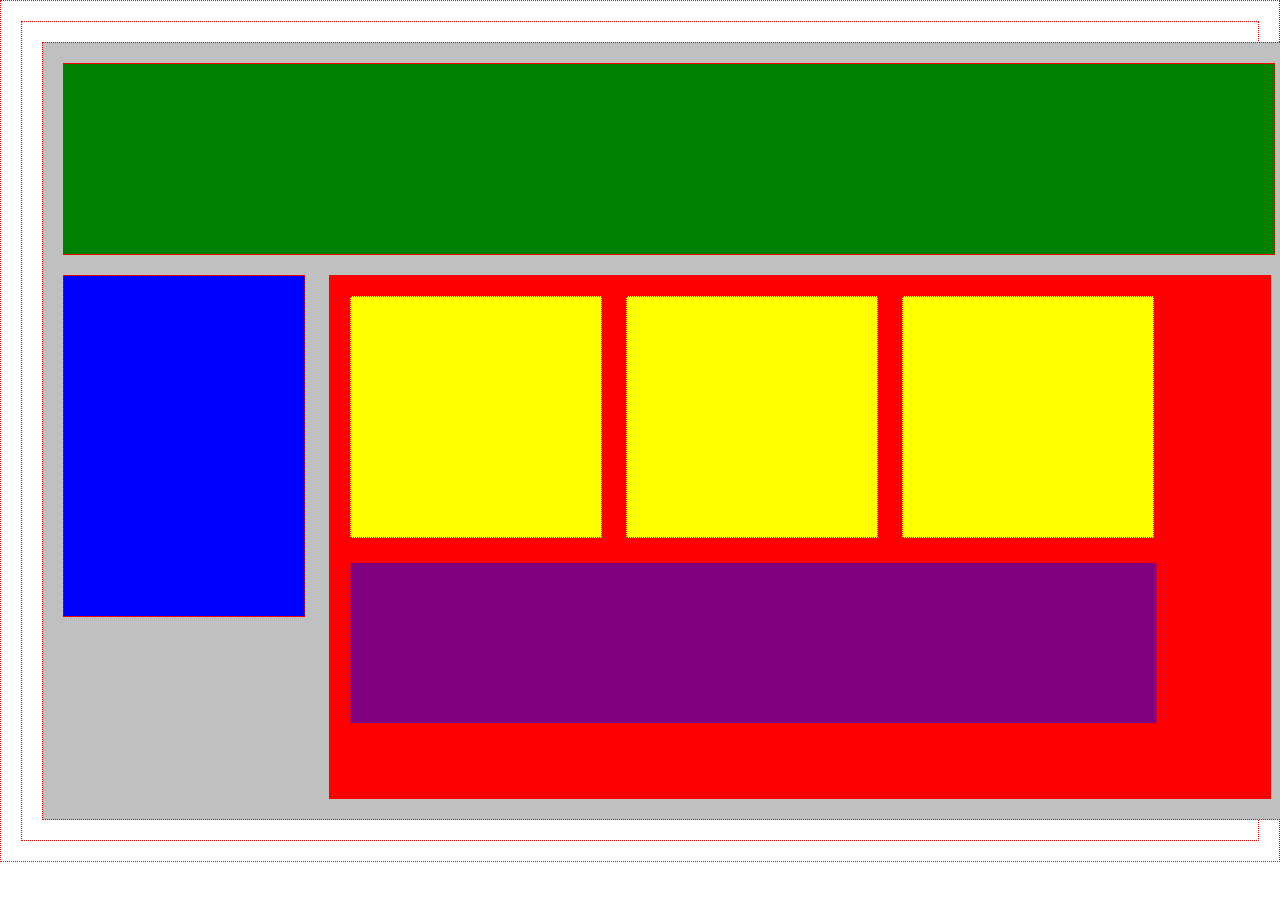
<file: webFun_css_plotting_your_blocks/index.html>
<!DOCTYPE html>
<html lang="en">
   <head>
      <title>Position Practice</title>
      <link rel="stylesheet" type="text/css" href="style.css">
   </head>
   <body>
      <div id="wrapper">
         <div id="header"></div>
         <div id="navigation"></div>
         <div id="main_content">   
         <div class="subcontents"></div>
         <div class="subcontents"></div>
         <div class="subcontents"></div>
         <div id="advertisement"></div>   
         </div>
      </div><!-- end of wrapper -->
   </body>
</html>
</file>
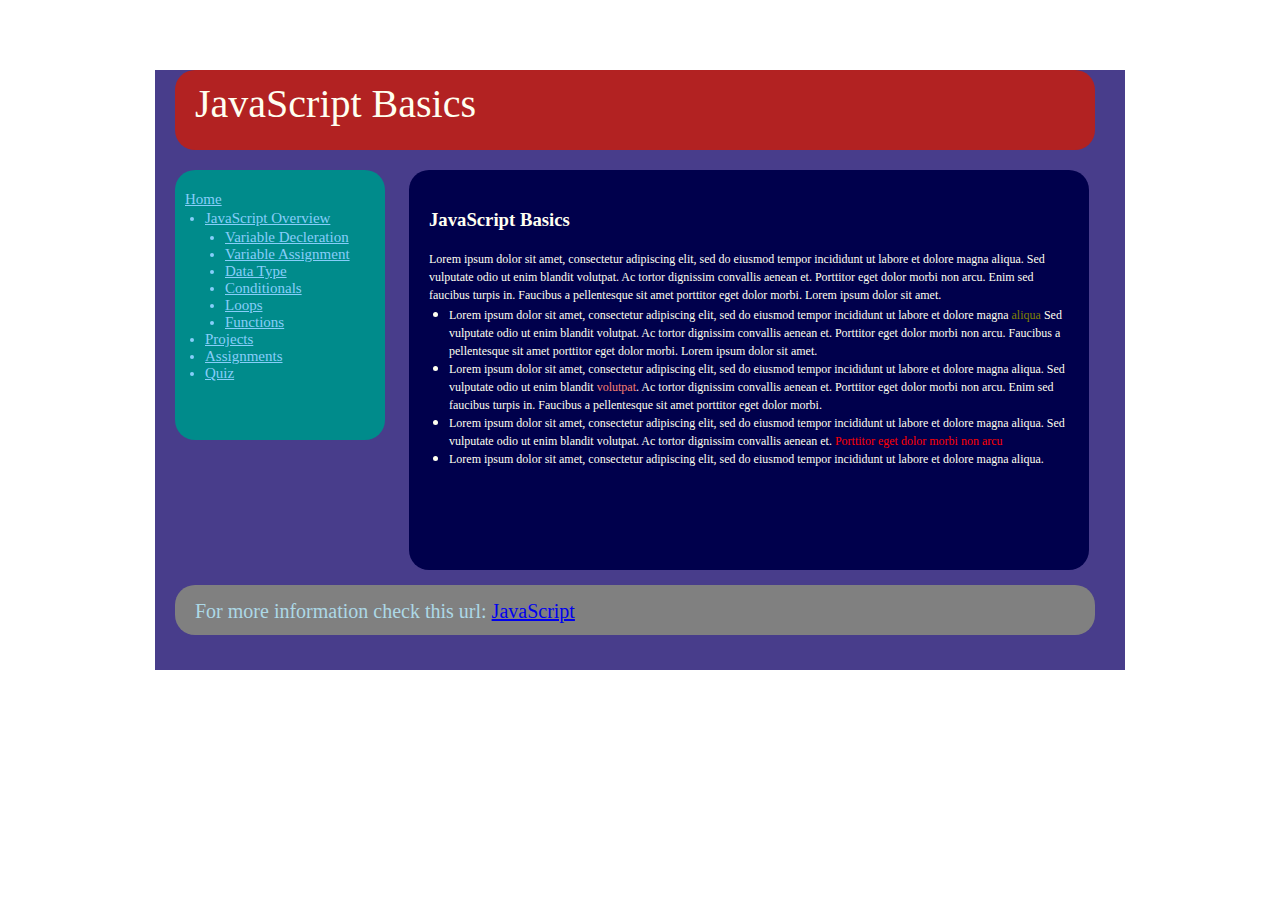
<file: JS_basics/basics.html>
<!DOCTYPE html>
<html lang="en">
<head>
    <meta charset="UTF-8">
    <meta name="viewport" content="width=device-width, initial-scale=1.0">
    <title>JavaScript Basics</title>
    <link rel="stylesheet" href="basics.css">
</head>
<body>
    <div id="bg">
        <div id="header">
            <p>JavaScript Basics</p>
        </div>

        <div id="nav">
            <a href="#home" class='li_link'>Home</a>
            <ul>
                <li href="#home" class='li_link'>JavaScript Overview</li>
                <ul>
                    <li href="#home" class='li_link'>Variable Decleration</li>
                    <li href="#home" class='li_link'>Variable Assignment</li>
                    <li href="#home" class='li_link'>Data Type</li>
                    <li href="#home" class='li_link'>Conditionals</li>
                    <li href="#home" class='li_link'>Loops</li>
                    <li href="#home" class='li_link'>Functions</li>

                </ul>
                <li href="#home" class='li_link'>Projects</li>
                <li href="#home" class='li_link'>Assignments</li>
                <li href="#home" class='li_link'>Quiz</li>
            </ul>
        </div>
        <div id="main">
            <h3>JavaScript Basics</h3>
            <p class='main_p'>Lorem ipsum dolor sit amet, consectetur adipiscing elit, sed do eiusmod tempor incididunt ut labore et dolore magna aliqua. Sed vulputate odio ut enim blandit volutpat. Ac tortor dignissim convallis aenean et. Porttitor eget dolor morbi non arcu. Enim sed faucibus turpis in. Faucibus a pellentesque sit amet porttitor eget dolor morbi. Lorem ipsum dolor sit amet. </p>

            <ul>
                <li><p class ='main_ul'>Lorem ipsum dolor sit amet, consectetur adipiscing elit, sed do eiusmod tempor incididunt ut labore et dolore magna </p><p class ='highlevel'>aliqua</p><p class ='main_ul'> Sed vulputate odio ut enim blandit volutpat. Ac tortor dignissim convallis aenean et. Porttitor eget dolor morbi non arcu. Faucibus a pellentesque sit amet porttitor eget dolor morbi. Lorem ipsum dolor sit amet.</p></li>
                <li><p class ='main_ul'>Lorem ipsum dolor sit amet, consectetur adipiscing elit, sed do eiusmod tempor incididunt ut labore et dolore magna aliqua. Sed vulputate odio ut enim blandit </p><p class ='highlevel1'>volutpat</p><p class ='main_ul'>. Ac tortor dignissim convallis aenean et. Porttitor eget dolor morbi non arcu. Enim sed faucibus turpis in. Faucibus a pellentesque sit amet porttitor eget dolor morbi.</p></li>
                <li><p class ='main_ul'>Lorem ipsum dolor sit amet, consectetur adipiscing elit, sed do eiusmod tempor incididunt ut labore et dolore magna aliqua. Sed vulputate odio ut enim blandit volutpat. Ac tortor dignissim convallis aenean et. </p><p class ='highlevel2'>Porttitor eget dolor morbi non arcu</p></li>
                <li><p class ='main_ul'>Lorem ipsum dolor sit amet, consectetur adipiscing elit, sed do eiusmod tempor incididunt ut labore et dolore magna aliqua.</p></li>
            </ul>
        </div>
        <div id="footer">
            <p id='p_footer'>For more information check this url: </p> <a class='a_footer' href="http://www.javascript.com/">JavaScript</a>
        </div>
    </div>

</body>
</html>
</file>
<file: JS_basics/basics.css>
html{
    padding-top: 20px;
    
    
}

#bg{
    background-color: darkslateblue;
    height: 600px;
    width: 970px;
    margin: 0px auto;

}

#header{
    background-color: firebrick;
    min-height: 70px;
    width: 900px;
    margin-top: 50px;
    margin-bottom: 20px;
    margin-left: 20px;
    margin-right: 20px;
    border-radius: 20px;
    padding-top: 10px;
    padding-left: 20px;

}

#nav{
    background-color:darkcyan;
    width: 200px;
    height: 250px;
    margin-left: 20px;
    border-radius: 20px;
    padding-top: 20px;
    padding-left: 10px;
    display: inline-block;
    vertical-align: top;


}

#main{
    background-color: rgb(0, 0, 76);
    display: inline-block;
    height: 360px;
    width: 640px;
    margin-left: 20px;
    border-radius: 20px;
    margin-right: 20px;
    font-family: Georgia, 'Times New Roman', Times, serif;
    padding-top: 20px;
    padding-left: 20px;
    padding-right: 20px;
    padding-bottom: 20px;
}

#footer{
    background-color: grey;
    border-radius: 20px;
    display: block;
    min-height: 35px;
    width: 900px;
    margin-left: 20px;
    margin-top: 15px;
    margin-bottom: 15px;
    padding-top: 15px;
    padding-left: 20px;
    
}

h3{
    size: 20px;
    color: ivory;
    

}

p{
    display: inline;
    font-size: 40px;
    color: ivory;
}
#p_footer{
    display: inline;
    font-size: 20px;
    color: lightblue;
    justify-items: flex-start;
    align-content: flex-start;
}

.a_footer{
    display: inline;
    font-size: 20px;
    
    justify-items: flex-start;
    align-content: flex-start;
}

.li_link{
    font-size: 15px;
    color: lightskyblue;
    list-style-type: disc;
    text-decoration-line: underline;
}

ul{
    padding-left: 20px;
    margin-top: 2px;
    color: ivory;
}
ul ul{
    list-style-type: circle !important;
}

.main_p{
    font-size: 12px !important;
    color: ivory !important;

}

.main_ul{
    font-size: 12px !important;
    color: ivory !important;
    display: inline;

}

.highlevel{
    color: olive;
    font-size: 12px;
}

.highlevel1{
    color: salmon;
    font-size: 12px;
}

.highlevel2{
    color: red;
    font-size: 12px;
}
</file>
<file: webFun_css_plotting_your_blocks/style.css>
/*CSS reset settings here*/
*{
    margin: 0px;
    padding: 20px;
    border: 1px dotted red;
}
   #wrapper{
   width: 1220px;
    background-color: silver;
    margin: 0px auto;
   }
   #header{
    min-height: 150px;
    width: 1170px;
    background-color: green;
   }
   #navigation{
    min-height: 300px;
    width: 200px;
    background-color: blue;
    display: inline-block;
    vertical-align: top;
    margin-top: 20px;
    
   }
   #main_content{
    min-height: 400px;
    width: 900px;
    background-color: red;
    display: inline-block;
    margin-top: 20px;
    margin-left: 20px;
    
   }
   .subcontents{
    min-height: 200px;
    width: 210px;
    background-color: yellow;
    display: inline-block;
    margin-bottom: 20px;
    margin-right: 20px;
   }
   #advertisement{
    min-height: 120px;
    width: 765px;
    background-color: purple;
    display: inline-block;
    margin-bottom: 50px;
  
   }
</file>
